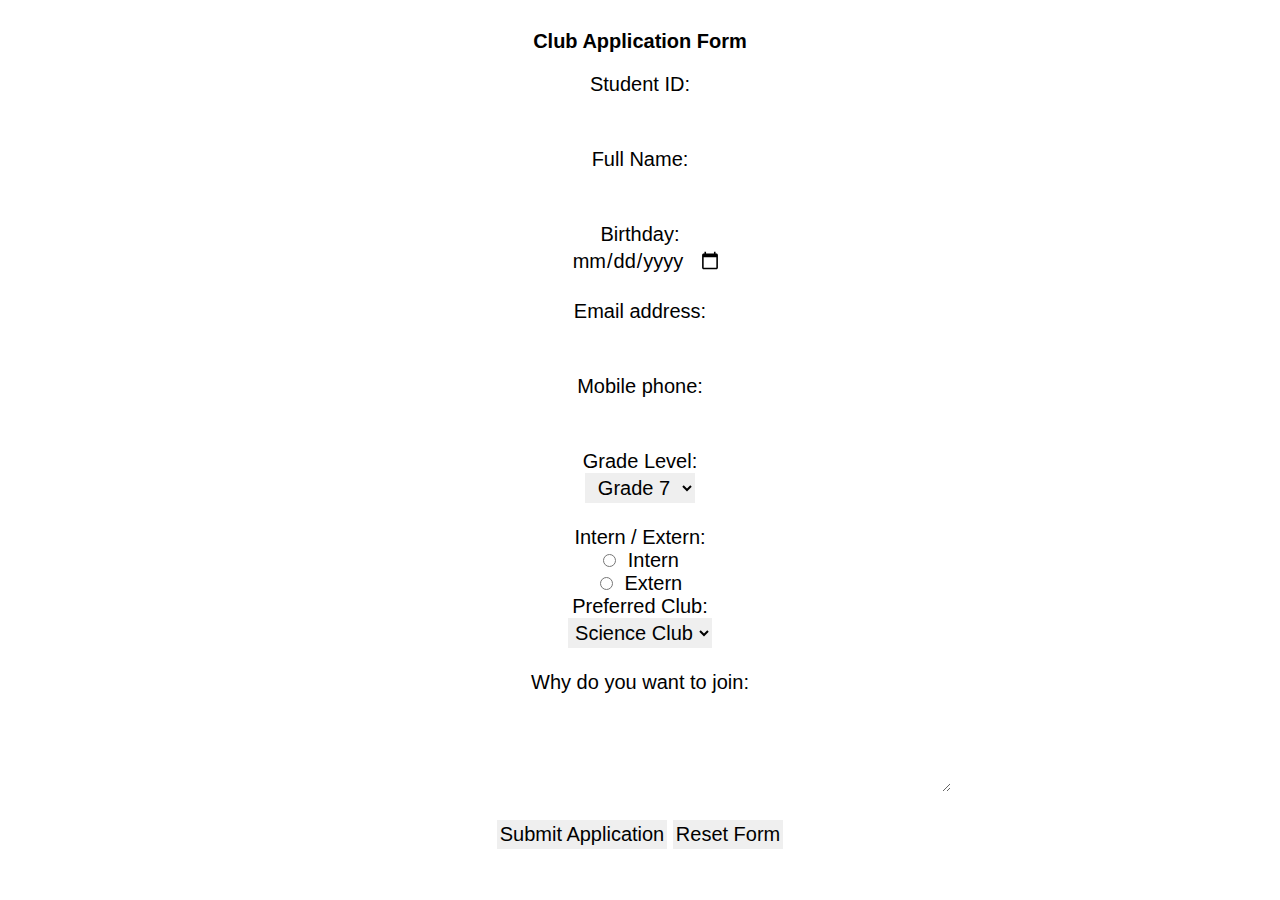
<file: Q3_2GStrontiumPerez.html>
<!DOCTYPE html>
<html lang="en">

<head>
    <title>Club Application</title>
    <link rel="stylesheet" href="style.css">
</head>
<body>
    <h1>Club Application Form</h1>
    <form action="/submit-application" method="post">
        <label for="studentid">Student ID:</label><br>
        <input type="number" id="studentid" name="studentid" required><br><br>

        <label for="name">Full Name:</label><br>
        <input type="text" id="name" name="name" required><br><br>

        <label for="age">Birthday:</label><br>
        <input type="date" id="age" name="age" required><br><br>

        <label for="email">Email address:</label><br>
        <input type="email" id="email" name="email" required><br><br>

        <label for="email">Mobile phone:</label><br>
        <input type="text" id="email" name="email" required><br><br>

        <label for="level">Grade Level:</label><br>
        <select id="level" name="level" required>
            <option value="g7">Grade 7</option>
            <option value="g8">Grade 8</option>
            <option value="g9">Grade 9</option>
            <option value="g10">Grade 10</option>
            <option value="g11">Grade 11</option>
            <option value="g12">Grade 12</option>
        </select><br><br>

        <label for="tern">Intern / Extern:</label><br>
        <input type="radio" id="intern" name="tern" value="intern" required>
        <label for="intern">Intern</label><br>
        <input type="radio" id="extern" name="tern" value="extern" required>
        <label for="extern">Extern</label><br>

        <label for="club">Preferred Club:</label><br>
        <select id="club" name="club" required>
            <option value="science_club">Science Club</option>
            <option value="math_club">Math Club</option>
            <option value="art_club">Art Club</option>
            <option value="sports_club">Sports Club</option>
            <option value="music_club">Music Club</option>
        </select><br><br>

        <label for="reason">Why do you want to join:</label><br>
        <textarea id="reason" name="reason" rows="4" cols="50" required></textarea><br><br>

        <button type="submit" class="hover-button">Submit Application</button>
        <button type="reset" class="hover-button" onclick="return confirm('Are you sure you want to reset the form?')">Reset Form</button>
    
    </form>
</body>
</html>
</file>
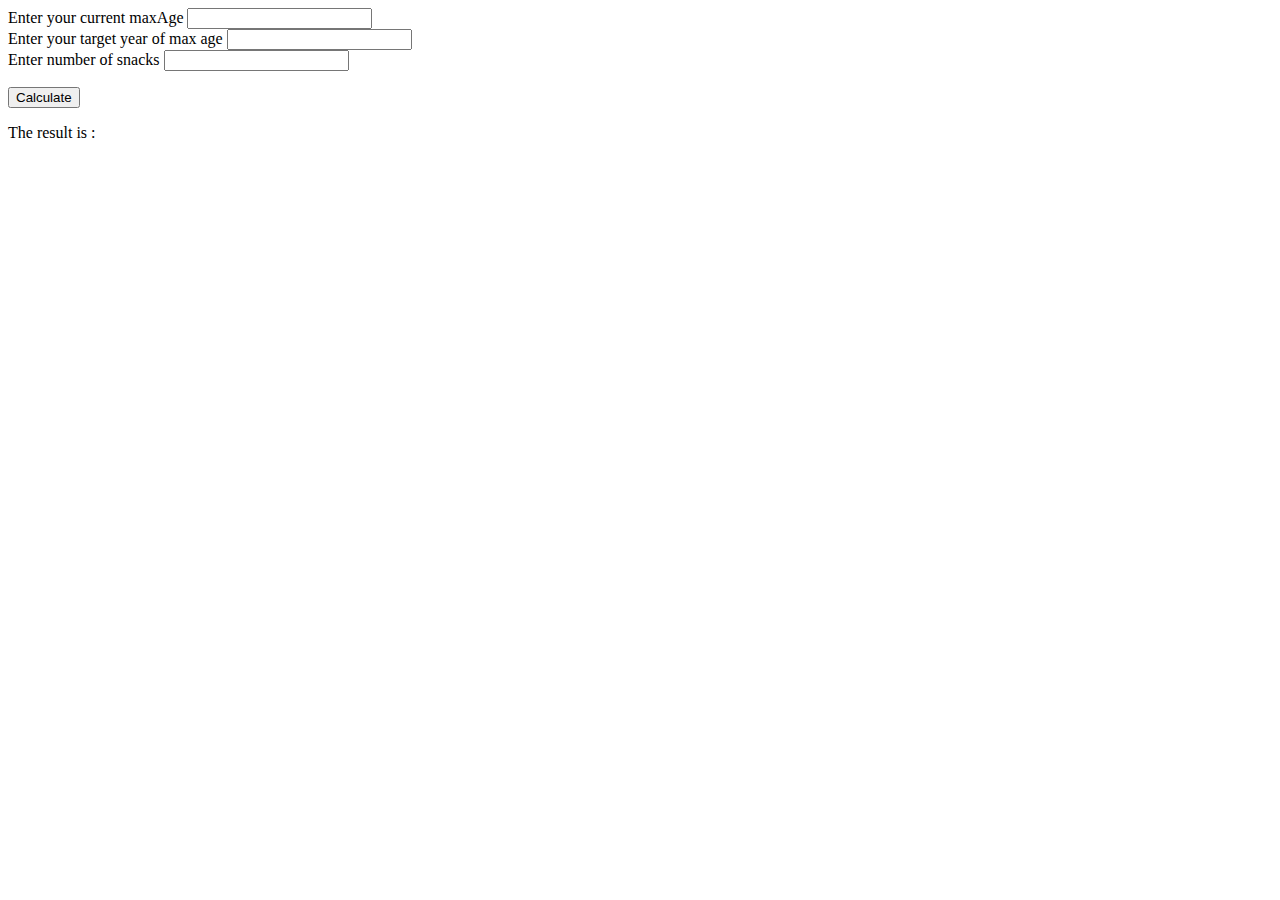
<file: public/Q1_1NGMendoza.html>
<!DOCTYPE html>
<html>
<head>
  <title>Mendoza, Aline Teresa Portfolio</title>
  <link rel="stylesheet" href="https://www.w3schools.com/w3css/5/w3.css">
</head>
<body>
    <label> Enter your current maxAge
        <input id="age"/>
    </label> <br/>
    <label> Enter your target year of max age
        <input id="maxAge"/>
    </label><br/>
    <label> Enter number of snacks
        <input id="numPerDay"/>
    </label>
    <p><button onclick = "showResult()">Calculate</button></p>
    <p> The result is : <span id="result"></span></p>
    <script>
    /* version3, this time using an input box */
    function showResult() {
        let age = Number(document.getElementById("age").value); // Get current age from input
        let maxAge = Number(document.getElementById("maxAge").value); // Get target max age from input
        let numPerDay = Number(document.getElementById("numPerDay").value); // Get number of snacks per day from input
        
        if (age && maxAge && numPerDay) { // Check if all inputs are provided
            let totalItems = (maxAge - age) * 365 * numPerDay; // Calculate total items
            document.getElementById("result").innerText = `If you continue at this rate, you will consume approximately ${totalItems} items until age ${maxAge}.`;
        } else {
            document.getElementById("result").innerText = "Please fill in all fields.";
        }
    }




    /* version 2 this time using windwow.prompt() and window.confirm() 
        let age = window.prompt("Enter your current age:", 14); // Example age
        let maxAge = window.prompt("Enter your age you want to live until:", 100); // Example maximum age
        let numPerDay = window.prompt("Enter number of snacks per day", 2); // Example number of items consumed per day
        if (window.confirm("Are you sure of your input?")) {
            let totalItems = (maxAge - age) * 365 * numPerDay; // Calculate total items
            document.write(`If you continue at this rate, you will consume approximately ${totalItems} items until age ${maxAge}.`);
        }
        else {
            document.write("Please try again with correct inputs.");
        }
    */

    /* First Version of the Code just defining variables, output will not change 
        let age = 25; // Example age
        let maxAge = 100; // Example maximum age
        let numPerDay = 5; // Example number of items consumed per day
        let totalItems = (maxAge - age) * 365 * numPerDay; // Calculate total items
        // writes on the browser
        document.write(`If you continue at this rate, you will consume approximately ${totalItems} items until age ${maxAge}.`);
        // writes on a browser's console
        console.log(`If you continue at this rate, you will consume approximately ${totalItems} items until age ${maxAge}.`);
        // writes on a pop-up dialog box
        window.alert(`If you continue at this rate, you will consume approximately ${totalItems} items until age ${maxAge}.`);
    */
    </script>
</body>
</html>
</file>
<file: style.css>
* {
    font-family: 'Lucida Sans', 'Lucida Sans Regular', 'Lucida Grande', 'Lucida Sans Unicode', Geneva, Verdana, sans-serif, 'Times New Roman', Times, serif, Helvetica, sans-serif;
    box-sizing: border-box;
    border: 1px;
    padding: 3px;
    font-size: 20px;
    text-align: center; 
  }
</file>
